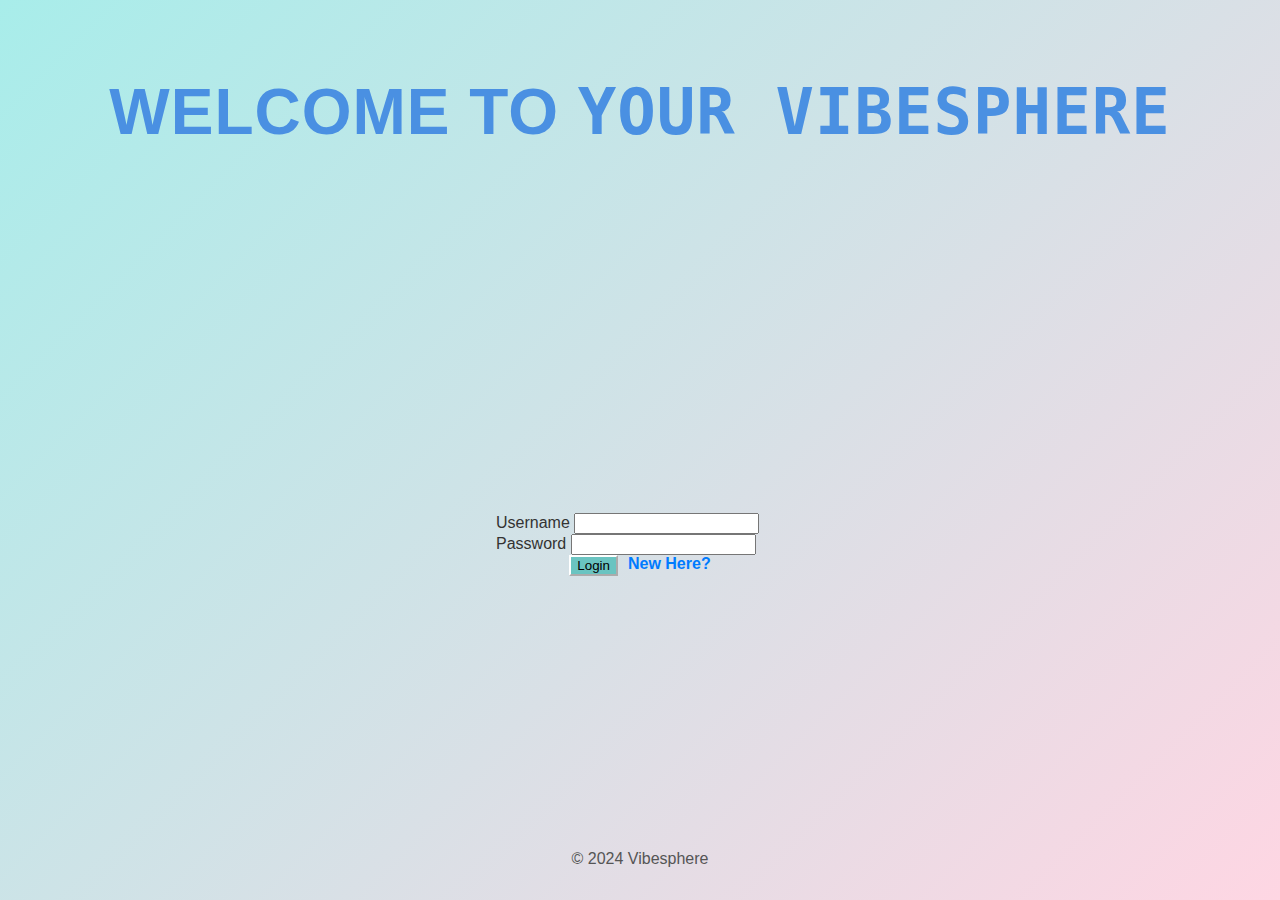
<file: microbloglite-frontend/index.html>
<!DOCTYPE html>
<html lang="en">
  <head>
    <meta charset="UTF-8" />
    <meta http-equiv="X-UA-Compatible" content="IE=edge" />
    <meta name="viewport" content="width=device-width, initial-scale=1.0" />

    <!-- Bootstrap CSS -->
    <link
      href="https://cdn.jsdelivr.net/npm/bootstrap@5.3.0/dist/css/bootstrap.min.css"
      rel="stylesheet"
      integrity="sha384-9ndCyUaIbzAi2FUVXJi0CjmCapSmO7SnpJef0486qhLnuZ2cdeRhO02iuK6FUUVM"
      crossorigin="anonymous"
    />
    <script
      src="https://cdn.jsdelivr.net/npm/bootstrap@5.3.0/dist/js/bootstrap.bundle.min.js"
      integrity="sha384-geWF76RCwLtnZ8qwWowPQNguL3RmwHVBC9FhGdlKrxdiJJigb/j/68SIy3Te4Bkz"
      crossorigin="anonymous"
    ></script>

    <!-- Global CSS -->
    <link rel="stylesheet" href="global.css" />

    <title>Login to the VibeSphere!</title>

    <!-- JS Authentication -->
    <script src="./auth.js"></script>
    <script>
      if (isLoggedIn() === true) window.location.replace("posts.html");
    </script>

    <!-- Add additional styling overrides -->
    <style>
      body {
        margin: 0;
        padding: 0;
      }
      nav {
        position: relative; /* Ensure no weird global overrides */
        top: 0;
        left: 0;
      }
      header {
        text-align: center;
        margin-top: 2rem;
      }
      main {
        margin-top: 2rem;
        display: flex;
        justify-content: center;
        align-items: center;
        flex-direction: column;
      }

      .link-container {
        display: flex;
        gap: 10px;
        justify-content: center;
      }

      .plain-link {
        text-decoration: none;
        color: #007bff;
        font-weight: bold;
      }

      .plain-link:hover {
        text-decoration: underline;
      }
    </style>
  </head>
  <body>
    <header class="mt-5 ">
      <h1>Welcome to <code>your vibesphere</code></h1>
    </header>

    <main>
      <form id="login">
        <div class="mb-3">
          <label for="username" class="form-label">Username</label>
          <input
            type="text"
            id="username"
            class="form-control"
            minlength="3"
            required
          />
        </div>

        <div class="mb-3" style="width: 18rem;">
          <label for="password" class="form-label">Password</label>
          <input
            type="password"
            id="password"
            class="form-control"
            minlength="6"
            required
          />
        </div>

        <div class="link-container">
          <button id="loginButton" type="submit" class="btn btn-primary d-flex btn1">
            Login
          </button>
          <!-- Plain link (no button styling) -->
          <a href="signup.html" class="plain-link mt-2">New Here?</a>
        </div>
      </form>
    </main>

    <footer class="mt-5 text-center">
      <p>&copy; 2024 Vibesphere</p>
    </footer>

    <script>
      document.getElementById("logoutButton").addEventListener("click", () => {
        logout();
      });
    </script>
    <script src="landing.js"></script>
  </body>
</html>
</file>
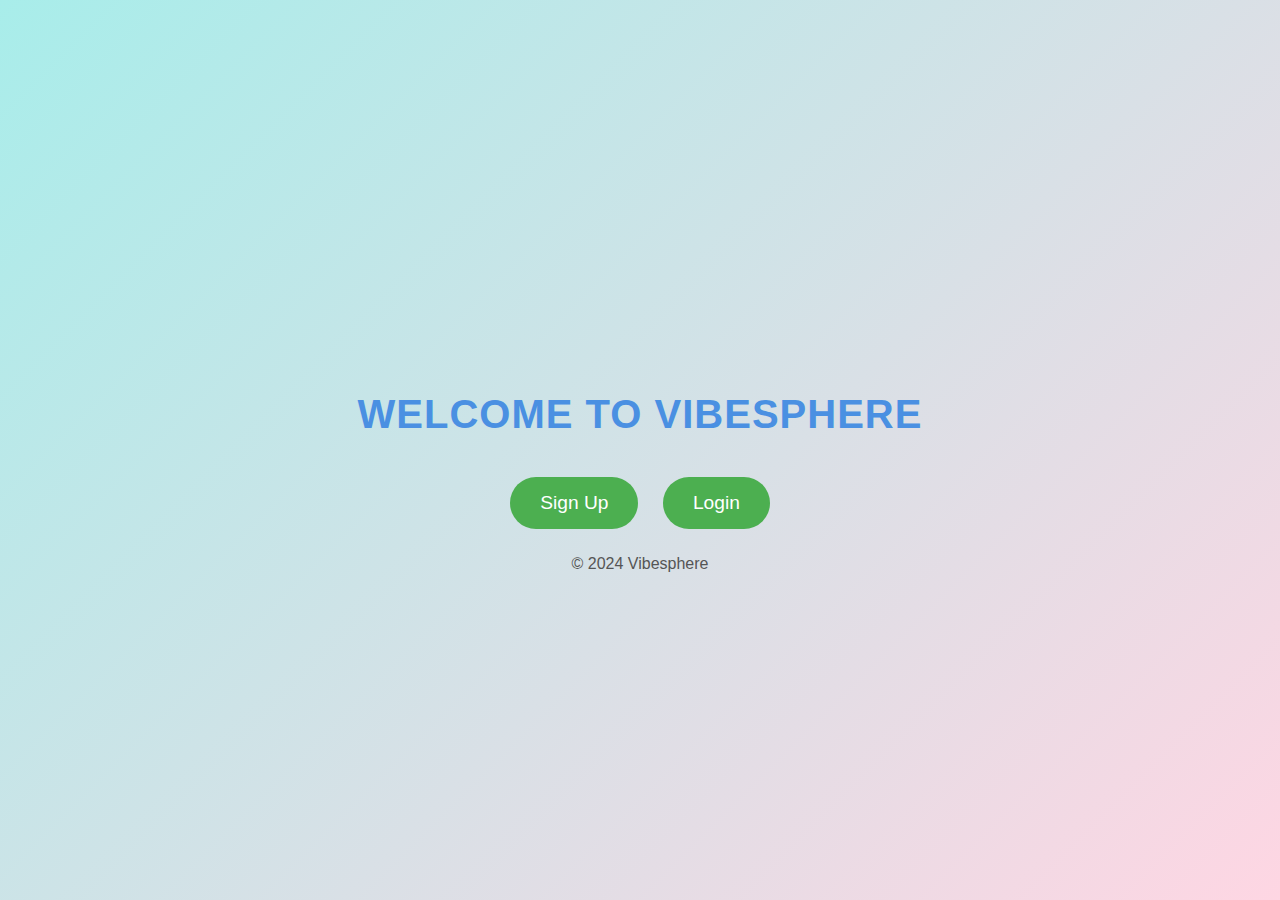
<file: microbloglite-frontend/landing-page.html>
<!DOCTYPE html>
<html lang="en">
<head>
  <meta charset="UTF-8" />
  <meta http-equiv="X-UA-Compatible" content="IE=edge" />
  <meta name="viewport" content="width=device-width, initial-scale=1.0" />
  
  <!-- Bootstrap CSS -->
  <link
    href="https://cdn.jsdelivr.net/npm/bootstrap@5.3.0/dist/css/bootstrap.min.css"
    rel="stylesheet"
    integrity="sha384-9ndCyUaIbzAi2FUVXJi0CjmCapSmO7SnpJef0486qhLnuZ2cdeRhO02iuK6FUUVM"
    crossorigin="anonymous"
  />
  
  <script
    src="https://cdn.jsdelivr.net/npm/bootstrap@5.3.0/dist/js/bootstrap.bundle.min.js"
    integrity="sha384-geWF76RCwLtnZ8qwWowPQNguL3RmwHVBC9FhGdlKrxdiJJigb/j/68SIy3Te4Bkz"
    crossorigin="anonymous"
  ></script>
  
  <!-- Global CSS (Optional) -->
  <link rel="stylesheet" href="global.css" />
  
  <!-- Page-specific CSS -->
  <link rel="stylesheet" href="landing.css" />

  <title>Welcome to VibeSphere</title>

  

</head>
<body>

  <div class="container">
    <header class="header">
      Welcome to VibeSphere
    </header>
    
    <div class="btn-container buttonLanding">
      <a href="signup.html" class="btn" id="signUpButton">Sign Up</a>
      <a href="index.html" class="btn" id="loginButton">Login</a>
    </div>
  </div>
  
  <footer class="mt-5 text-center">
    <p>&copy; 2024 Vibesphere</p>
  </footer>
</body>
</html>
</file>
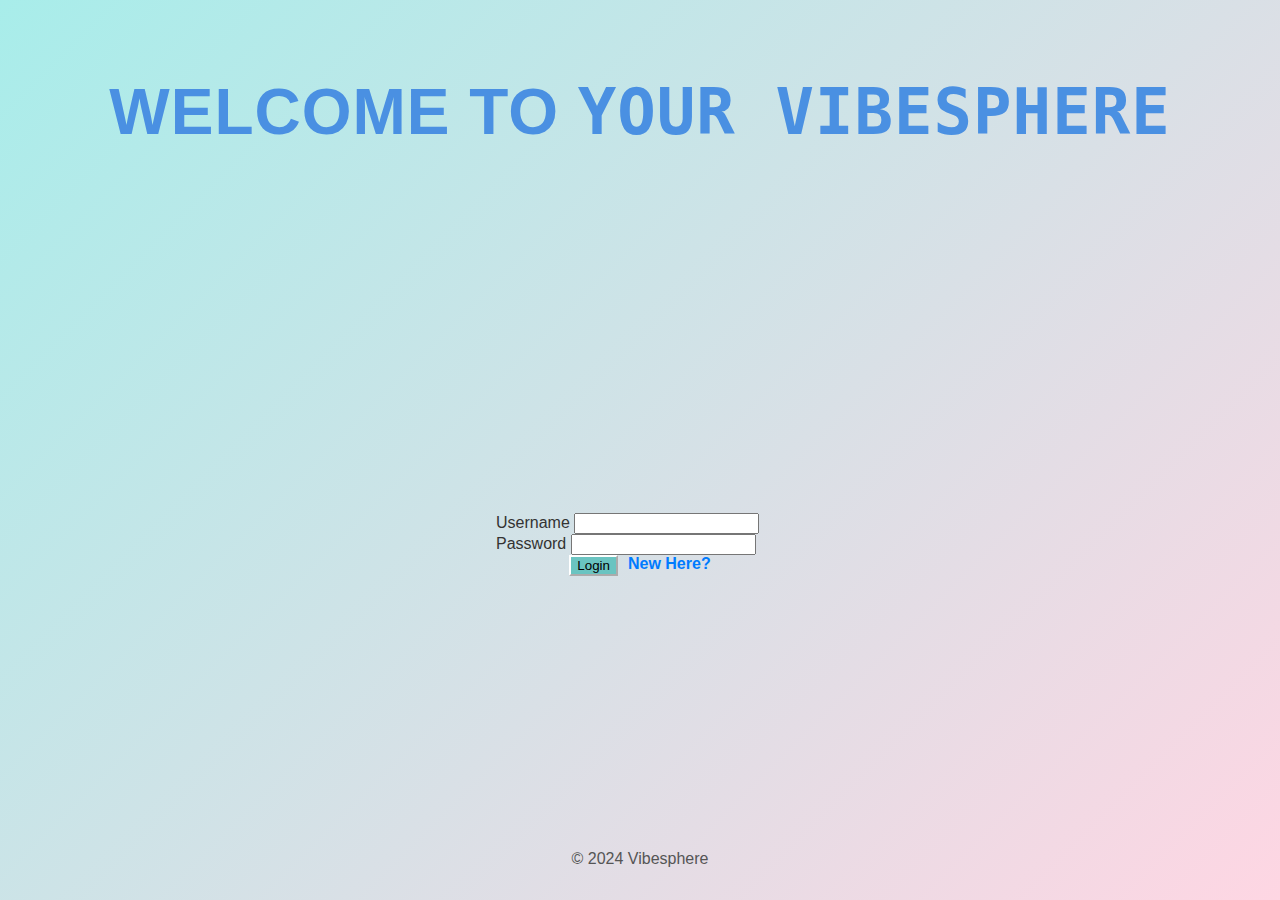
<file: microbloglite-frontend/posts.html>
<!DOCTYPE html>
<html lang="en">
  <head>
    <meta charset="UTF-8" />
    <meta http-equiv="X-UA-Compatible" content="IE=edge" />
    <meta name="viewport" content="width=device-width, initial-scale=1.0" />

    <!-- Bootstrap CSS -->
    <link
      href="https://cdn.jsdelivr.net/npm/bootstrap@5.3.0/dist/css/bootstrap.min.css"
      rel="stylesheet"
      integrity="sha384-9ndCyUaIbzAi2FUVXJi0CjmCapSmO7SnpJef0486qhLnuZ2cdeRhO02iuK6FUUVM"
      crossorigin="anonymous"
    />
    <!-- <link href="https://fonts.googleapis.com/icon?family=Material+Icons" rel="stylesheet" /> -->
    <link
      rel="stylesheet"
      href="https://unicons.iconscout.com/release/v4.0.8/css/line.css"
    />
    <script
      src="https://cdn.jsdelivr.net/npm/bootstrap@5.3.0/dist/js/bootstrap.bundle.min.js"
      integrity="sha384-geWF76RCwLtnZ8qwWowPQNguL3RmwHVBC9FhGdlKrxdiJJigb/j/68SIy3Te4Bkz"
      crossorigin="anonymous"
    ></script>

    <!-- Global CSS (CSS rules you want applied to all pages) -->
    <link rel="stylesheet" href="global.css" />

    <!-- Page-specific CSS -->
    <link rel="stylesheet" href="posts.css" />

    <title>VibeSphere</title>

    <!-- Run BEFORE page is finished loading (before window.onload): -->
    <script src="auth.js"></script>
    <script>
      // If the user is NOT logged in, redirect back to the landing page (index.html)
      if (isLoggedIn() === false) window.location.replace("index.html");
    </script>
    
  </head>
  <body class="bg-primary">
    <nav class="navbar navbar-expand-lg navbar-light bg-light">
      <div class="container">
        <a class="navbar-brand" href="posts.html">VibeSphere</a>
        <button
          class="navbar-toggler"
          type="button"
          data-bs-toggle="collapse"
          data-bs-target="#navbarNav"
          aria-controls="navbarNav"
          aria-expanded="false"
          aria-label="Toggle navigation"
        >
          <span class="navbar-toggler-icon"></span>
        </button>
        <div class="collapse navbar-collapse" id="navbarNav">
          <ul class="navbar-nav me-auto">
            <li class="nav-item">
              <a class="nav-link active" aria-current="page" href="posts.html"
                >Home</a
              >
            </li>
            <li class="nav-item">
              <a class="nav-link" href="profile.html">Profile</a>
            </li>
          </ul>
          <!-- Logout Button -->
          <div class="d-flex">
            <button id="logoutButton" class="btn">Logout</button>
          </div>
        </div>
      </div>
    </nav>
    <!-- Feed -->
    <div class="feed">
      <div class="feed_header d-flex justify-content-center mt-5"><h2>Friends Posts</h2></div>

      <div class="tweetBox">
        <form id="tweetForm">
          <div class="tweetbox_input">
            <img
            src="https://cdn.pixabay.com/photo/2018/11/13/21/43/avatar-3814049_1280.png" alt="Avatar"
            />
            <textarea id="tweetText" placeholder="What's On Your Mind?"></textarea>
          </div>
          <div class="tweetbox_icons">
            <div>
              <i class="uil uil-image"></i>
              <i class="uil uil-smile"></i>
              <i class="uil uil-film"></i>
            </div>
            <button type="submit" class="tweetBox_tweetButton btnCreateNewPost">Share With Your Friends</button>
          </div>
        </form>
      </div>
      
      <div id="postList">
        
      </div>
    </div>

    <footer class="text-center py-4">
      <p class="text-muted">&copy; 2024 VibeSphere</p>
    </footer>

    <script src="posts.js"></script>
  </body>
</html>
</file>
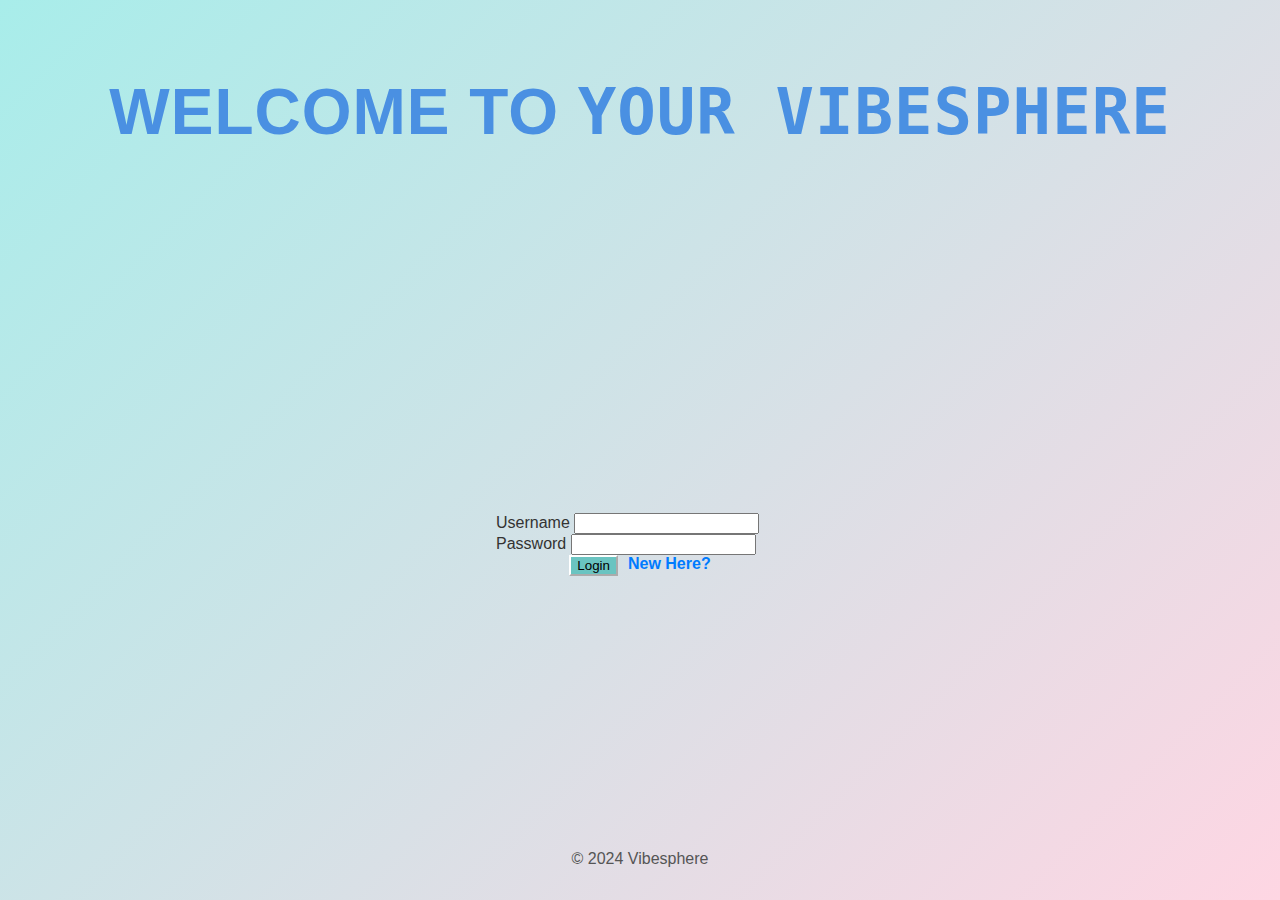
<file: microbloglite-frontend/profile.html>
<!DOCTYPE html>
<html lang="en">
  <head>
    <meta charset="UTF-8" />
    <meta http-equiv="X-UA-Compatible" content="IE=edge" />
    <meta name="viewport" content="width=device-width, initial-scale=1.0" />

    <!-- Bootstrap CSS -->
    <link
      href="https://cdn.jsdelivr.net/npm/bootstrap@5.3.0/dist/css/bootstrap.min.css"
      rel="stylesheet"
      integrity="sha384-9ndCyUaIbzAi2FUVXJi0CjmCapSmO7SnpJef0486qhLnuZ2cdeRhO02iuK6FUUVM"
      crossorigin="anonymous"
    />
    <script
      src="https://cdn.jsdelivr.net/npm/bootstrap@5.3.0/dist/js/bootstrap.bundle.min.js"
      integrity="sha384-geWF76RCwLtnZ8qwWowPQNguL3RmwHVBC9FhGdlKrxdiJJigb/j/68SIy3Te4Bkz"
      crossorigin="anonymous"
    ></script>

    <!-- Global CSS -->
    <link rel="stylesheet" href="global.css" />

    <!-- Page-specific CSS -->
    <link rel="stylesheet" href="posts.css" />

    <title>Your Profile | VibeSphere</title>

    <!-- Run BEFORE page is finished loading -->
    <script src="auth.js"></script>
    <script>
      // Redirect if not logged in
      if (isLoggedIn() === false) window.location.replace("index.html");
    </script>
  </head>
  <body>
    <nav class="navbar navbar-expand-lg navbar-light bg-light">
      <div class="container">
        <a class="navbar-brand" href="posts.html">VibeSphere</a>
        <button
          class="navbar-toggler"
          type="button"
          data-bs-toggle="collapse"
          data-bs-target="#navbarNav"
          aria-controls="navbarNav"
          aria-expanded="false"
          aria-label="Toggle navigation"
        >
          <span class="navbar-toggler-icon"></span>
        </button>
        <div class="collapse navbar-collapse" id="navbarNav">
          <ul class="navbar-nav me-auto">
            <li class="nav-item">
              <a class="nav-link active" href="posts.html">Home</a>
            </li>
            <li class="nav-item">
              <a class="nav-link" href="profile.html">Profile</a>
            </li>
          </ul>
          <button id="logoutButton" class="btn">Logout</button>
        </div>
      </div>
    </nav>

    

    <main class="container mt-5">
      <!-- Profile Section -->
      <div class="profile-container mb-5 text-center">
        <div class="card shadow-sm p-3 mb-5 bg-body rounded">
          <div class="d-flex justify-content-center">
            <img 
              src="https://cdn.pixabay.com/photo/2018/11/13/21/43/avatar-3814049_1280.png" 
              alt="Profile Picture" 
              class="profilePicture rounded-circle" 
              width="120"
            />
          </div>
          <h2 class="profileName mt-3">User Full Name</h2>
          <p class="profileHandle text-muted">@username</p>
          
          <button
            id="openPostModal"
            class="btn btn-primary btnCreateNewPost"
            data-bs-toggle="modal"
            data-bs-target="#postModal"
          >
            Create New Post
          </button>
        </div>
      </div>
      

      <div class="feed-header mb-3">
        <h2>Your Posts</h2>
      </div>
      <div id="postList">
        <!-- Dynamic posts will appear here -->
      </div>
    </main>

    <!-- Modal -->
    <div
      class="modal fade"
      id="postModal"
      tabindex="-1"
      aria-labelledby="postModalLabel"
      aria-hidden="true"
    >
      <div class="modal-dialog">
        <div class="modal-content">
          <div class="modal-header">
            <h5 class="modal-title" id="postModalLabel">New Post</h5>
            <button
              type="button"
              class="btn-close"
              data-bs-dismiss="modal"
              aria-label="Close"
            ></button>
          </div>
          <div class="modal-body">
            <textarea
              id="postTextModal"
              class="form-control"
              rows="4"
              placeholder="What's on your mind?"
              required
            ></textarea>
          </div>
          <div class="modal-footer">
            <button
              type="button"
              class="btn btn-secondary"
              data-bs-dismiss="modal"
            >
              Cancel
            </button>
            <button
              type="button"
              id="submitPostButton"
              class="btn btn1"
            >
              Share
            </button>
          </div>
        </div>
      </div>
    </div>

    <footer class="text-center py-4">
      <p class="text-muted">&copy; 2024 VibeSphere</p>
    </footer>

    <!-- Page-specific JS -->
    <script src="profile.js"></script>
  </body>
</html>
</file>
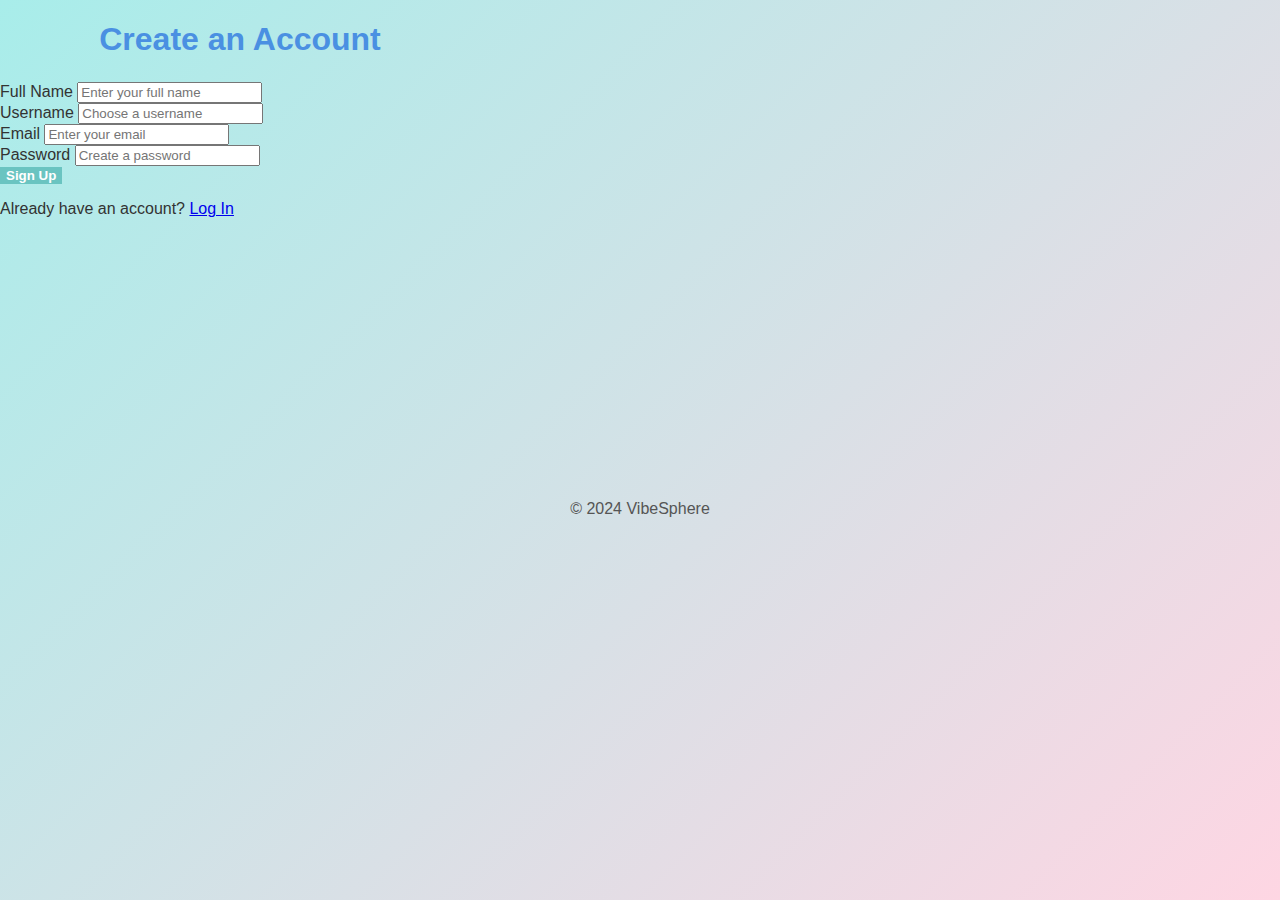
<file: microbloglite-frontend/signup.html>
<!DOCTYPE html>
<html lang="en">
  <head>
    <meta charset="UTF-8" />
    <meta name="viewport" content="width=device-width, initial-scale=1.0" />
    <title>Sign Up | VibeSphere</title>

    <!-- Bootstrap for styling -->
    <link
      href="https://cdn.jsdelivr.net/npm/bootstrap@5.3.0/dist/css/bootstrap.min.css"
      rel="stylesheet"
      integrity="sha384-9ndCyUaIbzAi2FUVXJi0CjmCapSmO7SnpJef0486qhLnuZ2cdeRhO02iuK6FUUVM"
      crossorigin="anonymous"
    />
    <style>
      body {
        background: linear-gradient(135deg, #a8edea 0%, #fed6e3 100%);
        font-family: Arial, sans-serif;
      }

      .signup-container {
        max-width: 500px;
        margin: 5% auto;
        background-color: white;
        padding: 2rem;
        border-radius: 10px;
        box-shadow: 0px 4px 10px rgba(0, 0, 0, 0.1);
      }

      h1 {
        text-align: center;
        color: #4a90e2;
        margin-bottom: 1.5rem;
      }

      button {
        background-color: #4a90e2;
        color: #ffffff;
        font-weight: bold;
        border: none;
      }

      button:hover {
        background-color: #357abd;
      }
    </style>
    <link rel="stylesheet" href="global.css">
  </head>
  <body>
    <div
      class="container-fluid mt-5 card bg-transparent border-0 mb-lg-5"
      style="box-shadow: none; background-color: transparent; width: 30rem"
    >
      <h1>Create an Account</h1>
      <form id="signupForm">
        <!-- Full Name -->
        <div class="mb-3">
          <label for="fullName" class="form-label">Full Name</label>
          <input
            type="text"
            id="fullName"
            class="form-control"
            placeholder="Enter your full name"
            required
          />
        </div>

        <!-- Username -->
        <div class="mb-3">
          <label for="username" class="form-label">Username</label>
          <input
            type="text"
            id="username"
            class="form-control"
            placeholder="Choose a username"
            required
          />
        </div>

        <!-- Email -->
        <div class="mb-3">
          <label for="email" class="form-label">Email</label>
          <input
            type="email"
            id="email"
            class="form-control"
            placeholder="Enter your email"
            required
          />
        </div>

        <!-- Password -->
        <div class="mb-3">
          <label for="password" class="form-label">Password</label>
          <input
            type="password"
            id="password"
            class="form-control"
            placeholder="Create a password"
            required
          />
        </div>

        <!-- Submit Button -->
        <div class="d-grid">
          <button type="submit" class="btn btn-primary btn1">Sign Up</button>
        </div>
      </form>

      <p class="text-center mt-3">
        Already have an account? <a href="index.html">Log In</a>
      </p>
    </div>

   <p>
  &nbsp;
   </p>
   <p>
  &nbsp;
   </p>
   <p>
  &nbsp;
   </p>
   <p>
  &nbsp;
   </p>
   <p>
  &nbsp;
   </p>
   <footer class="text-center py-4">
    <p class="text-muted">&copy; 2024 VibeSphere</p>
  </footer>

    <!-- Script for handling Sign Up -->
    <script>
      const apiBaseURL = "http://localhost:5005"; // API base URL

      document
        .getElementById("signupForm")
        .addEventListener("submit", async function (event) {
          event.preventDefault();

          // Collect form data
          const fullName = document.getElementById("fullName").value;
          const username = document.getElementById("username").value;
          const email = document.getElementById("email").value;
          const password = document.getElementById("password").value;

          // Create user object
          const userData = {
            fullName: fullName,
            username: username,
            email: email,
            password: password,
          };

          try {
            // Send POST request to API for creating a new user
            const response = await fetch(apiBaseURL + "/api/users", {
              method: "POST",
              headers: {
                "Content-Type": "application/json",
              },
              body: JSON.stringify(userData),
            });

            if (!response.ok) {
              const errorData = await response.json();
              alert(`Error: ${errorData.message}`);
              return;
            }

            // Successful registration
            alert("Registration successful! Redirecting to login page...");
            window.location.href = "index.html";
          } catch (error) {
            console.error("Registration Error:", error);
            alert("Something went wrong. Please try again.");
          }
        });
    </script>
  </body>
</html>
</file>
<file: microbloglite-frontend/global.css>
/* Global Background Gradient */
body {
  font-family: "Arial", sans-serif;
  background: linear-gradient(135deg, #a8edea 0%, #fed6e3 100%);
  color: #333;
  margin: 0;
  padding: 0;
  min-height: 100vh;
  display: flex;
  flex-direction: column;
}

/* Fixed Navbar */
nav {
  position: fixed;
  top: 0;
  left: 0;
  width: 100%;
  z-index: 10;
}

/* Main Content */
header {
  text-align: center;
  margin-top: 6rem; /* Adds space below the fixed navbar */
  color: #4a90e2;
  text-transform: uppercase;
  font-size: 2rem;
  letter-spacing: 1px;
}

main {
  flex: 1; /* Takes remaining space */
  display: flex;
  justify-content: center;
  align-items: center;
}

footer {
  text-align: center;
  color: #555;
  margin-bottom: 1rem;
}

/* Navbar Logout Button */
.navbar .btn-danger {
  padding: 0.375rem 0.75rem; /* Default padding for Bootstrap buttons */
  font-size: 1rem; /* Standard font size */
  border-radius: 5px; /* Smooth rounded edges */
}
main {
  flex: 1;
  display: flex;
  flex-direction: column;
  align-items: center; /* Ensures posts are centered */
  padding-top: 2rem; /* Creates spacing at the top for better layout */
}

.btn1 {
  background-color: rgb(106, 196, 193);
  border-color: white;
}

.btn1:hover {
  background-color: rgb(190, 173, 202);
  border-color: transparent;
}

.btn1:active {
  background-color: rgb(190, 173, 202);
  border-color: transparent;
}
</file>
<file: microbloglite-frontend/landing.css>
/* Landing Page CSS */
/* General styles */
body {
    font-family: 'Arial', sans-serif;
    background: linear-gradient(135deg, #a8edea 0%, #fed6e3 100%);
    color: #333;
    margin: 0;
    padding: 0;
    display: flex;
    flex-direction: column;
    justify-content: center;
    align-items: center;
    height: 100vh;
}

header {
    margin-bottom: 2rem;
    text-align: center;
}

header h1 {
    font-size: 2rem;
    color: #4a90e2;
    text-transform: uppercase;
    letter-spacing: 1px;
}

header code {
    color: #d94d80;
    font-size: 1.2rem;
}

/* Form styles */
form {
    background-color: #ffffff;
    border-radius: 10px;
    box-shadow: 0 4px 6px rgba(0, 0, 0, 0.1);
    padding: 2rem;
    width: 100%;
    max-width: 400px;
}

form div {
    display: flex;
    flex-direction: column;
    margin-bottom: 1.5rem;
}

label {
    font-size: 1rem;
    margin-bottom: 0.5rem;
    color: #555;
}

input {
    border: 1px solid #ddd;
    border-radius: 5px;
    padding: 0.75rem;
    font-size: 1rem;
    width: 100%;
    box-sizing: border-box;
}

input:focus {
    outline: none;
    border-color: #4a90e2;
    box-shadow: 0 0 4px rgba(74, 144, 226, 0.3);
}

button {
    background-color: #4a90e2;
    border: none;
    border-radius: 5px;
    color: #ffffff;
    font-size: 1rem;
    padding: 0.75rem;
    cursor: pointer;
    width: 100%;
    text-transform: uppercase;
    font-weight: bold;
}

button:hover {
    background-color: #357abd;
}

/* Responsive Design */
@media (max-width: 768px) {
    header h1 {
        font-size: 1.5rem;
    }

    form {
        padding: 1.5rem;
    }

    button {
        font-size: 0.9rem;
    }
}

    body {
      display: flex;
      align-items: center;
      justify-content: center;
      height: 100vh;
      margin: 0;
      background-color: #f5f5f5;
    }
    .btn-container {
      text-align: center;
    }
    .btn {
      display: inline-block;
      margin: 10px;
      padding: 15px 30px;
      font-size: 1.2rem;
      border-radius: 50px;
      text-align: center;
      text-decoration: none;
      color: white;
      background-color: #4CAF50; /* Green background */
      transition: background-color 0.3s ease;
    }
    .btn:hover {
      background-color: #45a049;
    }
    .header {
      font-family: Arial, sans-serif;
      font-size: 2.5rem;
      font-weight: bold;
      text-align: center;
      margin-bottom: 30px;
    }
</file>
<file: microbloglite-frontend/posts.css>
/* Container for Posts */
#postList {
    display: flex;
    flex-direction: column;
    gap: 1.5rem; /* Space between posts */
    width: 100%;
    max-width: 800px;
    margin: 2rem auto;
    padding: 0 1rem;
    box-sizing: border-box;
}

/* Individual Post Styling */
.post {
    background: #ffffff; /* Card-style background */
    border: 1px solid #ddd; /* Subtle border */
    border-radius: 8px; /* Rounded corners */
    box-shadow: 0 2px 4px rgba(0, 0, 0, 0.1); /* Light shadow for depth */
    display: flex;
    gap: 1rem;
    padding: 1rem;
}

/* Avatar Section */
.post_avatar {
    flex-shrink: 0;
    align-self: flex-start;
    border-radius: 50%;
    overflow: hidden;
    width: 50px;
    height: 50px;
}

.post_avatar img {
    width: 100%;
    height: 100%;
    object-fit: cover;
}

/* Post Body Styling */
.post_body {
    flex: 1; /* Take up remaining space */
    display: flex;
    flex-direction: column;
}

/* Post Header */
.post_header {
    display: flex;
    flex-direction: column;
    margin-bottom: 0.5rem;
    color: #333;
}

.post_headerText h3 {
    font-size: 1.2rem;
    margin: 0;
    color: #4a90e2;
    font-weight: bold;
}

.postHeaderSpecial {
    font-size: 0.9rem;
    color: #888;
    font-weight: normal;
    margin-left: 0.5rem;
}

.post_headerDescription p {
    margin: 0;
    color: #555;
    font-size: 1rem;
    line-height: 1.5;
}

/* Post Footer (Icons Section) */
.post_footer {
    display: flex;
    justify-content: space-between;
    margin-top: auto;
    padding-top: 1rem;
    border-top: 1px solid #eee;
    color: #888;
}

.post_footer i {
    cursor: pointer;
    font-size: 1.2rem;
    transition: color 0.3s;
}

.post_footer i:hover {
    color: #4a90e2;
}

body {
    font-family: Arial, sans-serif;
  }
  
  .tweetBox {
    max-width: 600px;
    margin: 20px auto;
    background: #f9f9f9;
    border: 1px solid #ccc;
    border-radius: 10px;
    padding: 20px;
    box-shadow: 0 4px 8px rgba(0, 0, 0, 0.1);
  }
  
  .tweetBox img {
    width: 60px;
    height: 60px;
    border-radius: 50%;
    object-fit: cover;
    margin-bottom: 10px;
  }
  
  .tweetbox_input {
    display: flex;
    flex-direction: column;
  }
  
  #tweetText {
    width: 100%;
    min-height: 150px;
    padding: 10px;
    font-size: 16px;
    border: 1px solid #ccc;
    border-radius: 5px;
    margin-top: 10px;
    resize: vertical;
  }
  
  #tweetText::placeholder {
    color: #888;
  }
  
  .tweetbox_icons {
    display: flex;
    justify-content: space-between;
    align-items: center;
    margin-top: 15px;
  }
  
  .tweetbox_icons i {
    font-size: 20px;
    color: #666;
    cursor: pointer;
    margin-right: 10px;
  }
  
  .tweetBox_tweetButton {
    background-color: #007bff;
    color: white;
    border: none;
    border-radius: 5px;
    padding: 10px 20px;
    cursor: pointer;
    font-size: 16px;
  }
  
  .tweetBox_tweetButton:hover {
    background-color: #0056b3;
  }
  
  .tweetbox_input img {
    align-self: flex-start;
    margin-right: 10px;
  }
  
  @media (max-width: 600px) {
    .tweetBox {
      padding: 15px;
    }
  }
  
  .btnCreateNewPost{
    background-color: rgb(106, 196, 193);
    border-color: white;
    
  }

  .btnCreateNewPost:hover{
    background-color: rgb(190, 173, 202);
    border-color: white;
    
  }

  .btnCreateNewPost:active{
    background-color: rgb(190, 173, 202);
    border-color: white;
    
  }
</file>
